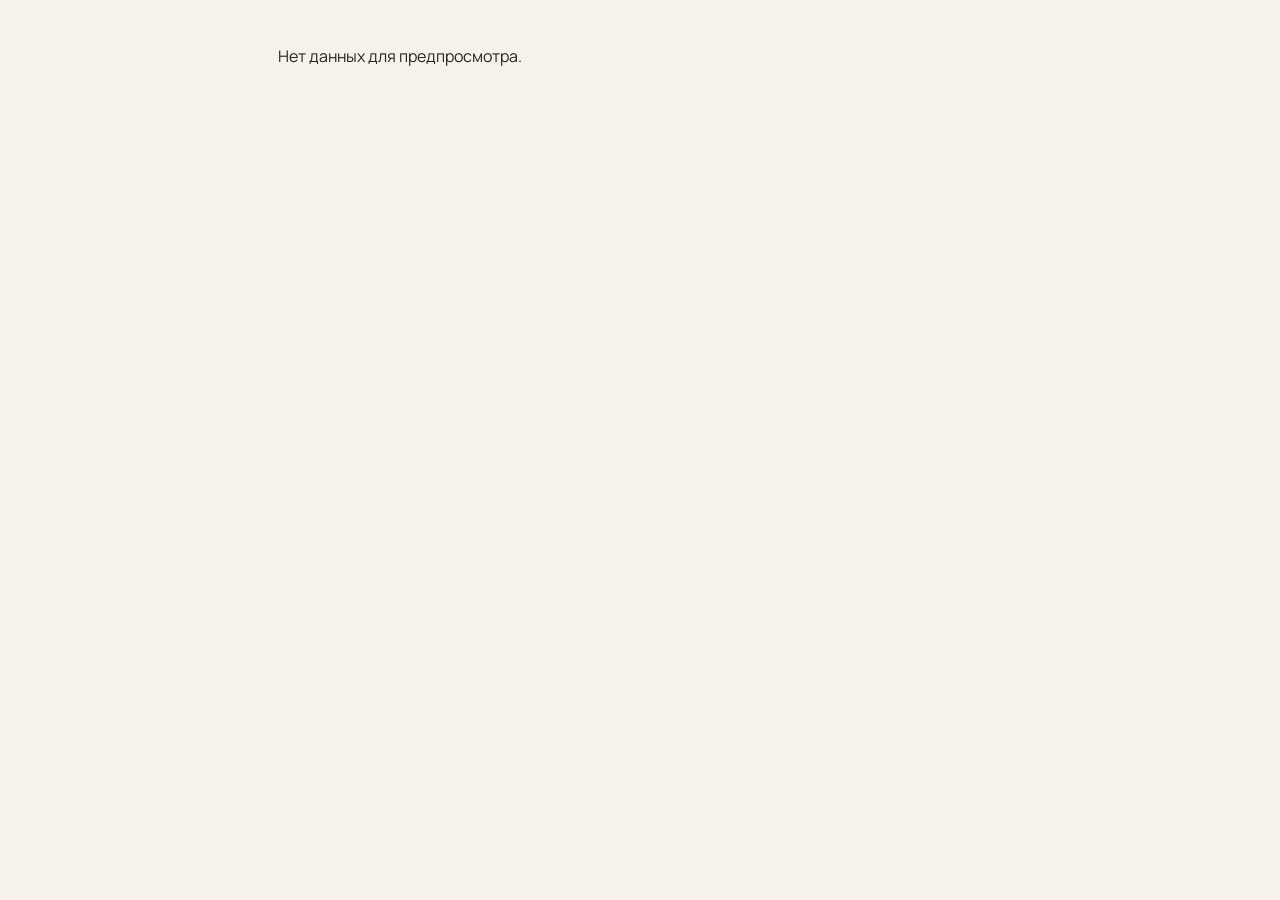
<file: preview.html>
<!doctype html>
<html lang="ru">
  <head>
    <meta charset="UTF-8" />
    <meta name="viewport" content="width=device-width, initial-scale=1" />
    <title>Предпросмотр — ЯКатолик</title>
    <link rel="preconnect" href="https://fonts.googleapis.com" />
    <link href="https://fonts.googleapis.com/css2?family=Cormorant+Garamond:wght@600&family=Manrope:wght@400;500;600&display=swap" rel="stylesheet" />
    <link rel="stylesheet" href="css/admin.css" />
    <style>
      body { background: #f6f2ea; }
      .preview-wrap { max-width: 760px; margin: 0 auto; padding: 28px 18px 64px; }
      .preview-kicker { font-size: 12px; letter-spacing: .08em; text-transform: uppercase; color: #897C70; font-weight: 800; }
      .preview-wrap h1 { font-family: 'Cormorant Garamond', Georgia, serif; font-size: clamp(32px, 6vw, 48px); line-height: 1.15; margin: 8px 0 16px; }
      .preview-meta { color: #897C70; font-size: 14px; margin-bottom: 22px; }
      .preview-cover { aspect-ratio: 16/9; border-radius: 18px; overflow: hidden; margin-bottom: 28px; background: #ddd; }
      .preview-cover img { width: 100%; height: 100%; object-fit: cover; display: block; }
      .preview-body { font-size: 18px; line-height: 1.75; }
      .preview-body h2 { font-family: 'Cormorant Garamond', Georgia, serif; font-size: 30px; }
      .preview-body img { max-width: 100%; border-radius: 12px; }
    </style>
  </head>
  <body>
    <div class="preview-wrap" id="view">
      <p class="preview-kicker">Предпросмотр</p>
      <p>Загрузка</p>
    </div>
    <script src="js/store.js"></script>
    <script>
      (function () {
        var id = new URLSearchParams(location.search).get('id');
        var mat = null;
        try { mat = JSON.parse(sessionStorage.getItem('yak_preview_post') || 'null'); } catch (e) {}
        if ((!mat || mat.id !== id) && window.AdminStore && id) mat = AdminStore.getMaterial(id);
        var view = document.getElementById('view');
        if (!mat) {
          view.innerHTML = '<p>Нет данных для предпросмотра.</p>';
          return;
        }
        document.title = (mat.title || 'Запись') + ' — предпросмотр';
        var rubs = (mat.rubrics || []).map(function (r) {
          return AdminStore.postRubricTitle ? AdminStore.postRubricTitle(r) : r;
        }).join(' · ');
        view.innerHTML =
          '<p class="preview-kicker">' + (AdminStore.postSectionTitle ? AdminStore.postSectionTitle(mat.section) : '') +
          (rubs ? ' · ' + rubs : '') + '</p>' +
          '<h1>' + (mat.title || 'Без названия') + '</h1>' +
          '<p class="preview-meta">' + (mat.authorName || mat.authorTag || '') +
          (mat.status === 'published' ? ' · опубликовано' : ' · черновик') + '</p>' +
          (mat.cover ? '<div class="preview-cover"><img src="' + mat.cover + '" alt="" /></div>' : '') +
          '<div class="preview-body rte-body">' + (mat.body || '') + '</div>';
      })();
    </script>
  </body>
</html>
</file>
<file: css/admin.css>
/* ЯКатолик — редакция. iOS-first: крупный тап, 16px поля, drawer, safe-area */
:root {
  color-scheme: light;
  --ff: 'Manrope', -apple-system, BlinkMacSystemFont, system-ui, sans-serif;
  --serif: 'Cormorant Garamond', Georgia, 'Times New Roman', serif;
  --ground: #ede9e2;
  --surface: #FBFAF7;
  --surface-2: #E8E3DA;
  --ink: #2B241E;
  --stone-700: #675C52;
  --stone-500: #897C70;
  --bronze: #A9784E;
  --bronze-dark: #85562F;
  --accent: #AC5633;
  --accent-soft: rgba(172, 86, 51, .12);
  --line: #DDD6CA;
  --line-strong: #CBC3B6;
  --ok: #3f6b4a;
  --ok-soft: rgba(63, 107, 74, .12);
  --warn: #9a6b2f;
  --warn-soft: rgba(154, 107, 47, .14);
  --rose: #A84F65;
  --rose-soft: rgba(168, 79, 101, .12);
  --info: #4778AC;
  --info-soft: rgba(71, 120, 172, .12);
  --shadow: 0 1px 2px rgba(68, 45, 27, .06), 0 10px 28px rgba(68, 45, 27, .08);
  --sidebar: 272px;
  --tap: 44px;
  --safe-t: env(safe-area-inset-top, 0px);
  --safe-b: env(safe-area-inset-bottom, 0px);
  --safe-l: env(safe-area-inset-left, 0px);
  --safe-r: env(safe-area-inset-right, 0px);
}

* { box-sizing: border-box; -webkit-tap-highlight-color: transparent; }
html { height: 100%; overflow-x: hidden; }
html, body { margin: 0; }
body {
  min-height: 100%;
  min-height: 100dvh;
  overflow-x: hidden;
  background: var(--ground);
  color: var(--ink);
  font-family: var(--ff);
  line-height: 1.5;
  -webkit-font-smoothing: antialiased;
  -moz-osx-font-smoothing: grayscale;
}
body.nav-open { overflow: hidden; }
a { color: var(--bronze-dark); }
button, input, select, textarea {
  font: inherit;
  font-size: 16px;
  max-width: 100%;
}

/* ----- Login ----- */
.login-page {
  min-height: 100dvh; display: grid; place-items: center;
  padding: max(24px, var(--safe-t)) max(20px, var(--safe-r)) max(24px, var(--safe-b)) max(20px, var(--safe-l));
  background:
    radial-gradient(1200px 500px at 10% -10%, rgba(172,86,51,.12), transparent 55%),
    var(--ground);
}
.login-card {
  width: min(420px, 100%);
  background: var(--surface);
  border: 1px solid var(--line);
  border-radius: 22px;
  padding: 28px 24px 22px;
  box-shadow: var(--shadow);
}
.login-brand { display: flex; align-items: center; gap: 12px; margin-bottom: 18px; }
.login-brand img { width: 40px; height: 40px; }
.login-brand strong { display: block; font-size: 18px; }
.login-brand span { color: var(--stone-500); font-size: 13px; }
.login-card h1 {
  margin: 0 0 8px; font-family: var(--serif); font-weight: 600; font-size: 32px;
}
.login-card .lead { margin: 0 0 20px; color: var(--stone-700); font-size: 15px; }
.field { display: grid; gap: 6px; margin-bottom: 12px; }
.field label { font-size: 12px; font-weight: 700; letter-spacing: .04em; text-transform: uppercase; color: var(--stone-500); }
.field input, .field select, .field textarea, .input, .select, .textarea {
  width: 100%; border: 1px solid var(--line-strong); border-radius: 14px;
  background: #fff; color: var(--ink); padding: 12px 14px;
  font-size: 16px; min-height: var(--tap);
  appearance: none; -webkit-appearance: none;
}
.field textarea, .textarea { min-height: 120px; resize: vertical; }
.field input:focus, .field select:focus, .field textarea:focus,
.input:focus, .select:focus, .textarea:focus {
  outline: none; border-color: var(--bronze); box-shadow: 0 0 0 4px var(--accent-soft);
}
.btn {
  display: inline-flex; align-items: center; justify-content: center; gap: 8px;
  min-height: var(--tap); padding: 0 16px; border-radius: 14px; border: 1px solid transparent;
  font-weight: 700; font-size: 15px; cursor: pointer; text-decoration: none; color: inherit;
  touch-action: manipulation;
}
.btn-primary { background: var(--accent); color: #fff; border-color: var(--accent); }
.btn-primary:active { transform: scale(.98); }
.btn-ghost { background: var(--surface); border-color: var(--line-strong); }
.btn-danger { background: var(--rose-soft); color: var(--rose); border-color: transparent; }
.btn-block { width: 100%; }
.btn:disabled { opacity: .55; pointer-events: none; }
.login-error {
  margin: 0 0 12px; padding: 10px 12px; border-radius: 12px;
  background: var(--rose-soft); color: var(--rose); font-size: 13px; font-weight: 600;
}
.login-hint {
  margin-top: 16px; padding: 12px; border-radius: 12px; background: var(--surface-2);
  font-size: 12px; color: var(--stone-700); line-height: 1.45;
}
.login-hint code { font-size: 11px; }

/* ----- App shell ----- */
.app-shell { display: grid; grid-template-columns: var(--sidebar) 1fr; min-height: 100dvh; }
.nav-scrim {
  display: none; position: fixed; inset: 0; z-index: 25;
  background: rgba(24, 18, 14, .36);
  backdrop-filter: blur(8px); -webkit-backdrop-filter: blur(8px);
}
.sidebar {
  position: sticky; top: 0; height: 100dvh; overflow: auto;
  background: var(--surface); border-right: 1px solid var(--line);
  padding: 16px 12px calc(16px + var(--safe-b));
  display: flex; flex-direction: column; gap: 12px;
  -webkit-overflow-scrolling: touch;
}
.side-brand { display: flex; align-items: center; gap: 10px; padding: 6px 10px 4px; }
.side-brand img { width: 34px; height: 34px; }
.side-brand strong { display: block; font-size: 15px; }
.side-brand small { color: var(--stone-500); font-size: 11px; }
.side-nav { display: grid; gap: 2px; }
.nav-group {
  margin: 12px 10px 4px; font-size: 11px; font-weight: 800;
  letter-spacing: .08em; text-transform: uppercase; color: var(--stone-500);
}
.nav-group:first-child { margin-top: 2px; }
.side-nav a {
  display: flex; align-items: center; gap: 10px;
  min-height: var(--tap); padding: 0 12px; border-radius: 14px;
  text-decoration: none; color: var(--stone-700);
  font-weight: 600; font-size: 15px;
}
.side-nav a:hover { background: var(--surface-2); color: var(--ink); }
.side-nav a.active { background: var(--accent-soft); color: var(--bronze-dark); }
.side-user {
  margin-top: auto; padding: 12px; border-radius: 16px; background: var(--surface-2);
  display: grid; gap: 8px;
}
.side-user .name { font-weight: 700; font-size: 14px; }
.side-user .role { font-size: 12px; color: var(--stone-500); }
.main {
  min-width: 0;
  padding: 20px 24px calc(40px + var(--safe-b));
}
.topbar {
  display: flex; flex-wrap: wrap; align-items: flex-start; justify-content: space-between;
  gap: 12px; margin-bottom: 16px;
}
.topbar h1 {
  margin: 0; font-family: var(--serif); font-weight: 600;
  font-size: clamp(28px, 3vw, 36px); letter-spacing: -.02em;
}
.topbar p { margin: 6px 0 0; color: var(--stone-700); font-size: 14px; max-width: 560px; }
.topbar-actions { display: flex; flex-wrap: wrap; gap: 8px; }

.panel {
  background: var(--surface); border: 1px solid var(--line); border-radius: 18px;
  box-shadow: var(--shadow); padding: 16px;
}
.panel + .panel { margin-top: 12px; }
.panel-head {
  display: flex; flex-wrap: wrap; align-items: center; justify-content: space-between;
  gap: 10px; margin-bottom: 12px;
}
.panel-head h2 { margin: 0; font-size: 16px; }
.grid-cards {
  display: grid; grid-template-columns: repeat(4, 1fr); gap: 12px; margin-bottom: 14px;
}
.stat-card {
  background: var(--surface); border: 1px solid var(--line); border-radius: 16px;
  padding: 14px 16px; box-shadow: var(--shadow);
}
.stat-card .label { font-size: 11px; font-weight: 800; letter-spacing: .08em; text-transform: uppercase; color: var(--stone-500); }
.stat-card .value { margin-top: 8px; font-family: var(--serif); font-size: 34px; font-weight: 600; line-height: 1; }
.stat-card .hint { margin-top: 6px; font-size: 12px; color: var(--stone-500); }

.desk-grid {
  display: grid;
  grid-template-columns: repeat(auto-fill, minmax(220px, 1fr));
  gap: 12px;
  margin-bottom: 18px;
}
.desk-card {
  display: grid;
  gap: 6px;
  min-height: 118px;
  padding: 16px;
  background: var(--surface);
  border: 1px solid var(--line);
  border-radius: 18px;
  box-shadow: var(--shadow);
  text-decoration: none;
  color: inherit;
}
.desk-card:active { transform: scale(.98); }
.desk-card strong {
  font-family: var(--serif);
  font-size: 24px;
  font-weight: 600;
}
.desk-where {
  font-size: 12px;
  font-weight: 700;
  color: var(--bronze-dark);
}
.desk-card span { font-size: 13px; color: var(--stone-700); line-height: 1.4; }
.desk-form { max-width: 720px; }

.god-band { margin: 0 0 28px; }
.god-band-head {
  display: flex; align-items: baseline; justify-content: space-between; gap: 10px 16px;
  margin: 0 0 12px; flex-wrap: wrap;
}
.god-band-head h2 {
  margin: 0; font-family: var(--serif); font-size: clamp(22px, 5vw, 28px); font-weight: 600;
}
.god-band-head em {
  font-style: normal; font-family: var(--ff); font-size: 14px; color: var(--stone-500); font-weight: 700;
}
.god-band-head a { font-weight: 700; font-size: 14px; text-decoration: none; }
.archive-bar { margin-bottom: 14px; display: grid; gap: 10px; }
.archive-bar-row { display: flex; flex-wrap: wrap; align-items: center; justify-content: space-between; gap: 8px; }
.archive-status { color: var(--stone-500); font-size: 13px; }
.archive-bar-actions { display: flex; flex-wrap: wrap; gap: 8px; }

.god-rail, .god-grid {
  display: grid;
  grid-template-columns: repeat(auto-fill, minmax(180px, 1fr));
  gap: 12px;
}
.god-card {
  display: grid;
  grid-template-rows: 120px auto;
  background: var(--surface);
  border: 1px solid var(--line);
  border-radius: 16px;
  overflow: hidden;
  text-decoration: none;
  color: inherit;
  box-shadow: var(--shadow);
  min-height: 188px;
}
.god-card { position: relative; }
.god-card:active { transform: scale(.98); }
.god-card.is-off .god-thumb, .god-card.is-off .god-copy { opacity: .55; }
.god-thumb {
  display: block; position: relative; overflow: hidden; background: #d8cfc3 center/cover no-repeat;
}
.god-thumb img {
  position: absolute; inset: 0; width: 100%; height: 100%; object-fit: cover;
  opacity: 0; transition: opacity .28s ease;
}
.god-thumb img.is-in { opacity: 1; }
.god-thumb.is-empty { background: linear-gradient(160deg, #cfc6b8, #8f8578); }
.god-chip { position: absolute; top: 8px; left: 8px; z-index: 1; box-shadow: 0 1px 4px rgba(0, 0, 0, .12); }
@media (prefers-reduced-motion: reduce) {
  .god-thumb img { transition: none; }
  .yak-skel-card .god-thumb, .yak-spin { animation-duration: 2.4s; }
}
.god-copy { display: grid; gap: 4px; padding: 10px 12px 12px; min-width: 0; }
.god-copy strong {
  font-size: 14px; line-height: 1.3;
  overflow-wrap: anywhere; word-break: break-word;
  display: -webkit-box; -webkit-line-clamp: 3; -webkit-box-orient: vertical; overflow: hidden;
}
.god-copy small { color: var(--stone-500); font-size: 12px; line-height: 1.35; display: -webkit-box; -webkit-line-clamp: 2; -webkit-box-orient: vertical; overflow: hidden; }
.god-miss { margin: 0; padding: 16px; color: var(--stone-500); background: var(--surface); border: 1px dashed var(--line); border-radius: 14px; }
.god-edit { display: grid; grid-template-columns: minmax(160px, 280px) 1fr; gap: 16px; align-items: start; }
.god-preview {
  min-height: 200px; border-radius: 16px; background: #d8cfc3 center/cover; border: 1px solid var(--line);
}
@media (max-width: 720px) {
  .god-edit { grid-template-columns: 1fr; }
  .god-rail, .god-grid { grid-template-columns: repeat(2, 1fr); }
}
.dev-box {
  margin-top: 8px;
  padding: 12px 14px;
  border-radius: 14px;
  background: var(--surface-2);
  border: 1px solid var(--line);
}
.dev-box summary {
  cursor: pointer;
  font-weight: 700;
  font-size: 14px;
  min-height: var(--tap);
  display: flex;
  align-items: center;
}

.list-stack { display: grid; gap: 8px; }
.list-item {
  display: grid; grid-template-columns: 1fr auto; gap: 10px; align-items: center;
  min-height: var(--tap); padding: 12px 14px; border-radius: 14px;
  background: var(--surface-2); text-decoration: none; color: inherit;
}
.list-item strong { display: block; font-size: 14px; }
.list-item small { color: var(--stone-500); font-size: 12px; }

.badge {
  display: inline-flex; align-items: center; min-height: 24px; padding: 0 9px;
  border-radius: 999px; font-size: 11px; font-weight: 800; letter-spacing: .02em;
  background: var(--surface-2); color: var(--stone-700);
}
.badge.ok { background: var(--ok-soft); color: var(--ok); }
.badge.warn { background: var(--warn-soft); color: var(--warn); }
.badge.rose { background: var(--rose-soft); color: var(--rose); }
.badge.info { background: var(--info-soft); color: var(--info); }
.badge.muted { background: var(--surface-2); color: var(--stone-500); }

.filters {
  display: grid; grid-template-columns: 1.4fr repeat(4, 1fr); gap: 8px; margin-bottom: 12px;
}
.table-wrap {
  overflow: auto; border-radius: 14px; border: 1px solid var(--line);
  -webkit-overflow-scrolling: touch;
}
table.data {
  width: 100%; border-collapse: collapse; min-width: 820px; background: #fff;
}
table.data th, table.data td {
  padding: 12px; border-bottom: 1px solid var(--line); text-align: left; vertical-align: middle;
  font-size: 13px;
}
table.data th {
  font-size: 11px; letter-spacing: .06em; text-transform: uppercase; color: var(--stone-500);
  background: var(--surface-2); position: sticky; top: 0;
}
table.data tr:hover td { background: rgba(237, 233, 226, .45); }
table.data .title-link { font-weight: 700; color: var(--ink); text-decoration: none; }
table.data .title-link:hover { color: var(--accent); }
.row-actions { display: flex; flex-wrap: wrap; gap: 6px; }
.icon-btn {
  width: var(--tap); height: var(--tap); border-radius: 12px; border: 1px solid var(--line);
  background: var(--surface); cursor: pointer; display: grid; place-items: center;
  color: var(--stone-700); font-size: 14px; text-decoration: none;
}
.icon-btn:hover { border-color: var(--bronze); color: var(--bronze-dark); }

.editor-layout {
  display: grid; grid-template-columns: minmax(0, 1fr) 300px; gap: 14px; align-items: start;
}
.editor-main, .editor-side { display: grid; gap: 12px; }
.editor-title {
  width: 100%; border: 0; background: transparent; font-family: var(--serif);
  font-size: clamp(28px, 3vw, 40px); font-weight: 600; padding: 0; color: var(--ink);
}
.editor-title:focus { outline: none; }
.autosave {
  font-size: 12px; color: var(--stone-500); display: flex; align-items: center; gap: 8px;
}
.autosave.ok { color: var(--ok); }
.server-pill {
  display: inline-flex; align-items: center; gap: 6px; min-height: 28px; padding: 0 10px;
  border-radius: 999px; background: var(--surface-2); font-size: 11px; font-weight: 700;
}
.server-pill.on { background: var(--ok-soft); color: var(--ok); }
.server-pill.off { background: var(--rose-soft); color: var(--rose); }

.photo-grid {
  display: grid; grid-template-columns: repeat(auto-fill, minmax(160px, 1fr)); gap: 12px;
}
.photo-card {
  border: 1px solid var(--line); border-radius: 16px; overflow: hidden; background: var(--surface);
}
.photo-card .ph {
  height: 120px; background: #d8cfc3 center/cover;
}
.photo-card .in { padding: 12px; display: grid; gap: 6px; }
.photo-card strong { font-size: 13px; }
.photo-card .tags { font-size: 11px; color: var(--stone-500); }

.tabs { display: flex; gap: 8px; flex-wrap: wrap; margin: 0 0 12px; }
.tabs .tab {
  font-family: var(--ff); font-weight: 700; font-size: 14px; color: var(--stone-700);
  background: var(--surface); border: 1px solid var(--line); border-radius: 999px;
  min-height: 36px; padding: 0 14px; cursor: pointer;
}
.tabs .tab.active { background: var(--accent); border-color: var(--accent); color: #fff; }
.hint-note {
  margin: 0 0 14px; font-size: 13px; line-height: 1.45; color: var(--stone-700);
  padding: 10px 12px; border-radius: 12px; background: var(--surface-2); border: 1px solid var(--line);
}
.form-grid { display: grid; gap: 12px; padding: 16px; }
.form-grid label { display: grid; gap: 6px; font-size: 12px; font-weight: 700; color: var(--stone-700); }
.filters-2 { grid-template-columns: 1fr 220px; }
.cycle-list { display: grid; gap: 8px; }
.cycle-row { display: grid; grid-template-columns: 1fr 90px auto; gap: 8px; align-items: center; }
.title-link { color: inherit; text-decoration: none; font-weight: 700; }
.title-link:hover { color: var(--bronze-dark); }

.empty {
  padding: 28px; text-align: center; color: var(--stone-500); font-size: 14px;
}
.toast {
  position: fixed; left: 50%; bottom: calc(16px + var(--safe-b)); z-index: 50;
  transform: translate(-50%, 8px);
  max-width: min(92vw, 420px);
  background: var(--ink); color: #fff; padding: 12px 16px; border-radius: 16px;
  font-size: 14px; font-weight: 600; box-shadow: var(--shadow); opacity: 0;
  transition: .2s; pointer-events: none;
}
.toast.show { opacity: 1; transform: translate(-50%, 0); }
.toast.err { background: #7a2f3d; }

.mobile-bar { display: none; }
.menu-btn {
  min-width: var(--tap); min-height: var(--tap); padding: 0 14px;
  border-radius: 14px; border: 1px solid var(--line-strong);
  background: var(--surface); font-weight: 700; font-size: 15px;
}

@media (max-width: 1100px) {
  .grid-cards { grid-template-columns: repeat(2, 1fr); }
  .filters { grid-template-columns: 1fr 1fr; }
  .editor-layout { grid-template-columns: 1fr; }
}
@media (max-width: 880px) {
  .app-shell { grid-template-columns: 1fr; }
  .nav-scrim { display: block; opacity: 0; pointer-events: none; transition: opacity .2s; }
  body.nav-open .nav-scrim { opacity: 1; pointer-events: auto; }
  .sidebar {
    position: fixed; top: 0; bottom: 0; left: 0;
    width: min(86vw, 320px); z-index: 30; height: auto;
    padding-top: calc(14px + var(--safe-t));
    transform: translateX(-105%); transition: transform .28s cubic-bezier(.2,.8,.2,1);
    box-shadow: none; border-right: 0;
  }
  body.nav-open .sidebar { transform: none; box-shadow: var(--shadow); }
  .mobile-bar {
    display: flex; align-items: center; justify-content: space-between; gap: 10px;
    position: sticky; top: 0; z-index: 20;
    margin: 0 -16px 14px; padding: calc(8px + var(--safe-t)) 16px 10px;
    background: color-mix(in srgb, var(--ground) 86%, transparent);
    backdrop-filter: blur(16px) saturate(1.3);
    -webkit-backdrop-filter: blur(16px) saturate(1.3);
    border-bottom: 1px solid var(--line);
  }
  .main { padding: 0 16px calc(28px + var(--safe-b)); }
  .topbar { margin-bottom: 14px; }
  .topbar h1 {
    font-size: clamp(22px, 6.4vw, 28px);
    overflow-wrap: anywhere;
    word-break: break-word;
  }
  .topbar-actions { width: 100%; }
  .topbar-actions .btn {
    flex: 1 1 auto;
    min-width: 0;
    padding: 0 12px;
    font-size: 14px;
    white-space: nowrap;
  }
  .topbar-actions .btn-back {
    flex: 0 0 auto;
  }
  .sidebar { padding-left: calc(12px + var(--safe-l)); }
  .grid-cards { grid-template-columns: 1fr 1fr; }
  .filters-2 { grid-template-columns: 1fr; }
  .cycle-row { grid-template-columns: 1fr; }
  table.data { min-width: 0; }
  table.data thead { display: none; }
  .table-wrap { border: 0; overflow: visible; background: transparent; }
  table.data, table.data tbody { display: block; width: 100%; background: transparent; }
  table.data tr {
    display: grid; gap: 4px; margin-bottom: 10px; padding: 14px;
    border-radius: 16px; background: #fff; border: 1px solid var(--line);
  }
  table.data td {
    border: 0; padding: 2px 0; font-size: 14px;
  }
  table.data td:first-child { font-weight: 700; }
  table.data .row-actions { margin-top: 8px; }
  .icon-btn { width: 40px; height: 40px; }
}
@media (max-width: 520px) {
  .grid-cards { grid-template-columns: 1fr; }
  .filters { grid-template-columns: 1fr; }
  .photo-grid { grid-template-columns: 1fr 1fr; }
  .god-rail, .god-grid { grid-template-columns: 1fr; gap: 10px; }
  .god-card {
    min-height: 0;
    grid-template-columns: 96px minmax(0, 1fr);
    grid-template-rows: auto;
    border-radius: 14px;
  }
  .god-thumb { min-height: 96px; }
  .god-copy { padding: 10px 12px; align-content: center; }
  .god-copy strong { font-size: 15px; -webkit-line-clamp: 3; }
  .form-grid { padding: 12px; }
  .desk-form { max-width: none; }
}

.posts-toolbar {
  display: flex; gap: 10px; align-items: center; margin-bottom: 14px;
}
.posts-toolbar .input { flex: 1; min-width: 0; }
.posts-toolbar .btn { flex: 0 0 auto; white-space: nowrap; }

.post-editor { display: grid; gap: 12px; }
.post-editor-bar {
  display: flex; align-items: center; justify-content: space-between; gap: 10px;
}
.post-editor-bar-actions { display: flex; flex-wrap: wrap; gap: 8px; justify-content: flex-end; }
.pub-layout { display: grid; grid-template-columns: minmax(0, 1fr) minmax(300px, 400px); gap: 18px; align-items: start; }
.pub-rubrics { margin: 0 0 14px; display: grid; gap: 12px; }
.pub-rubrics .rubric-group strong { display: block; font-size: 12px; margin: 0 0 6px; color: var(--stone-700); }
.pub-rubrics .hint-note { margin: 6px 0 0; font-size: 12px; color: var(--stone-500); }
.pub-meta { display: grid; grid-template-columns: 140px minmax(0, 1fr); gap: 12px; margin: 0 0 14px; align-items: start; }
.pub-cover { display: grid; gap: 6px; }
.pub-cover .cover-frame { aspect-ratio: 16 / 9; border-radius: 12px; }
.pub-meta-col { display: grid; gap: 8px; align-content: start; }
@media (max-width: 1100px) {
  .pub-layout { grid-template-columns: 1fr; }
}
.slug-quiet {
  display: flex; align-items: center; gap: 10px; margin: 2px 0 14px;
  font-size: 12px; color: var(--stone-500); font-weight: 700;
}
.slug-path {
  display: flex; align-items: center; flex: 1; min-width: 0;
  font-weight: 600; color: var(--stone-500);
}
.slug-path input {
  border: 0; background: transparent; font: inherit; color: var(--ink);
  padding: 2px 4px; min-width: 0; width: 100%; outline: none;
}
.slug-path input:focus { background: var(--surface-2); border-radius: 6px; }
.excerpt-input { margin: 0 0 14px; resize: vertical; min-height: 72px; }
.lead-rte { margin: 0 0 14px; }
.lead-rte .rte-body {
  min-height: 88px; padding: 12px 14px 16px; font-size: 16px; line-height: 1.55;
}
.lead-rte .rte-bar { position: static; }
.lead-rte a { color: #2a5bd7; text-decoration: underline; }
.rubric-pills { display: flex; flex-wrap: wrap; gap: 6px; }
.rubric-pill { cursor: pointer; margin: 0; }
.rubric-pill input { position: absolute; opacity: 0; pointer-events: none; }
.rubric-pill span {
  display: block; padding: 7px 12px; border-radius: 999px;
  border: 1px solid var(--line); background: var(--surface);
  font-size: 13px; font-weight: 700; color: var(--stone-700);
}
.rubric-pill input:checked + span {
  border-color: var(--accent); background: var(--accent-soft); color: var(--accent);
}
.author-search { position: relative; }
.author-suggest {
  position: absolute; left: 0; right: 0; top: calc(100% + 4px); z-index: 5;
  max-height: 240px; overflow: auto; padding: 6px;
  background: var(--surface); border: 1px solid var(--line); border-radius: 14px;
  box-shadow: var(--shadow);
}
.author-suggest-item {
  display: flex; align-items: center; gap: 10px; width: 100%;
  padding: 8px 10px; border: 0; border-radius: 10px;
  background: transparent; text-align: left; cursor: pointer; font: inherit;
}
.author-suggest-item:hover { background: var(--surface-2); }
.author-chip-name { flex: 1; min-width: 0; }
.author-chip-x {
  border: 0; background: transparent; color: var(--stone-500);
  font: 700 12px var(--ff); cursor: pointer; padding: 4px 6px;
}
.side-date { display: grid; gap: 6px; margin-top: 8px; font-size: 12px; font-weight: 700; color: var(--stone-500); }
.post-layout {
  display: grid; grid-template-columns: minmax(0, 1fr) 320px; gap: 16px; align-items: start;
}
.post-main.panel { padding: 22px 24px 28px; }
.post-side { display: grid; gap: 12px; position: sticky; top: 12px; }
.post-card { padding: 14px 16px; display: grid; gap: 10px; }
.post-card h3 {
  margin: 0; font-size: 13px; letter-spacing: .04em; text-transform: uppercase;
  color: var(--stone-500); font-weight: 800;
}
.post-card h3 em { font-style: normal; font-weight: 600; color: var(--rose); margin-left: 6px; text-transform: none; letter-spacing: 0; }
.post-side-actions { display: flex; gap: 8px; flex-wrap: wrap; }
.slug-row { display: grid; grid-template-columns: auto auto 1fr; gap: 8px; align-items: center; }
.slug-row label { margin: 0; font-size: 12px; font-weight: 700; color: var(--stone-500); }
.slug-prefix { color: var(--stone-500); font-weight: 700; }
.cover-frame {
  aspect-ratio: 16 / 9; border-radius: 14px; overflow: hidden;
  background: var(--surface-2); border: 1px dashed var(--line-strong);
  display: grid; place-items: center; color: var(--stone-500); font-size: 13px;
}
.cover-frame img { width: 100%; height: 100%; object-fit: cover; display: block; }
.cover-frame.is-empty { }
.rubric-groups { display: grid; gap: 12px; }
.rubric-group { display: grid; gap: 6px; }
.rubric-group strong { font-size: 12px; }
.check-row {
  display: flex; align-items: center; gap: 8px; font-size: 14px; font-weight: 600;
  color: var(--ink);
}
.check-row input { width: 16px; height: 16px; accent-color: var(--accent); }
.author-chip-wrap { margin-top: 8px; display: flex; flex-direction: column; gap: 8px; }
.author-chip { width: auto; }
.author-chip, .preview-author {
  display: flex; align-items: center; gap: 10px; padding: 8px 10px;
  border: 1px solid var(--line); border-radius: 16px; background: var(--surface-2);
  text-decoration: none; color: inherit; width: 100%;
}
.preview-author { width: fit-content; margin: 0 0 10px; }
.author-chip strong, .preview-author span:last-child { font-size: 14px; }
.author-chip small { display: block; color: var(--stone-500); font-size: 12px; }
.author-chip-ava {
  width: 36px; height: 36px; border-radius: 50%; background: #d9d0c4 center/cover no-repeat; flex: 0 0 auto;
}
.author-chip-ava.is-empty {
  display: grid; place-items: center; font-weight: 700; color: #6b5e52; background: #efe8dc;
}
.seo-count { font-size: 11px; color: var(--stone-500); }
.input.is-auto, .textarea.is-auto { background: var(--surface-2); }
.post-publish { display: grid; gap: 8px; }
.post-publish .btn { width: 100%; justify-content: center; }

.rte { border: 1px solid var(--line); border-radius: 16px; overflow: hidden; background: #fff; }
.rte-bar {
  display: flex; flex-wrap: wrap; gap: 4px; padding: 8px;
  border-bottom: 1px solid var(--line); background: var(--surface);
  position: sticky; top: 0; z-index: 2;
}
.rte-bar button {
  min-height: 36px; padding: 0 10px; border: 0; border-radius: 10px;
  background: transparent; font: 700 13px var(--ff); color: var(--stone-700); cursor: pointer;
}
.rte-bar button:hover { background: var(--surface-2); color: var(--ink); }
.rte-sep { width: 1px; background: var(--line); margin: 4px 6px; }
.rte-body {
  min-height: 420px; padding: 18px 20px 40px; outline: none;
  font-size: 17px; line-height: 1.7;
}
.rte-body:empty:before, .rte-body p:only-child:empty:before {
  content: attr(data-placeholder); color: var(--stone-500);
}
.rte-body u { text-decoration: underline; }
.rte-body h2 { font-family: var(--serif); font-size: 28px; margin: 1.2em 0 .4em; }
.rte-body h3 { font-family: var(--serif); font-size: 22px; margin: 1.1em 0 .35em; }
.rte-body blockquote {
  margin: 1em 0; padding: 4px 0 4px 16px; border-left: 3px solid var(--bronze);
  color: var(--stone-700); font-family: var(--serif); font-size: 22px;
}
.rte-figure, .rte-gallery { margin: 1.2em 0; }
.rte-figure img, .rte-gallery img {
  width: 100%; border-radius: 12px; display: block; object-fit: cover;
}
.rte-figure figcaption, .rte-caption {
  margin: 8px 2px 0; min-height: 1.4em; outline: none;
  font-size: 13px; line-height: 1.45; color: var(--stone-500);
}
.rte-caption:empty:before {
  content: attr(data-placeholder); color: var(--stone-400); font-style: italic;
}
.cycle-art-list { display: grid; gap: 8px; margin-top: 12px; }
.cycle-art-row {
  display: grid; grid-template-columns: 72px 1fr auto; gap: 10px;
  align-items: center; padding: 8px 10px; border: 1px solid var(--line); border-radius: 12px;
}
.cycle-art-row small { display: block; color: var(--stone-500); font-size: 12px; }
.lib-dl-edit { margin-top: 18px; }
.lib-dl-edit h3 { margin: 0 0 10px; font-size: 15px; }
.lib-dl-edit .cycle-art-row { grid-template-columns: 1fr auto; }
.guide-live figcaption {
  margin: 6px 0 0; font-size: 12.5px; color: var(--stone-500);
}
.rte-gallery { display: grid; grid-template-columns: repeat(auto-fill, minmax(160px, 1fr)); gap: 8px; }
.rte-embed { margin: 1.2em 0; }
.rte-embed-inner { position: relative; aspect-ratio: 16 / 9; background: #111; border-radius: 12px; overflow: hidden; }
.rte-embed-inner iframe, .rte-embed-inner video { position: absolute; inset: 0; width: 100%; height: 100%; border: 0; }
.rte-related {
  display: grid; gap: 4px; margin: 1.2em 0; padding: 14px 16px;
  border: 1px solid var(--line); border-radius: 14px; background: var(--surface-2);
}
.rte-related strong { font-size: 16px; }
.rte-related small, .rte-related em { font-size: 13px; color: var(--stone-500); font-style: normal; }

.gal-overlay {
  position: fixed; inset: 0; z-index: 80; background: rgba(43, 36, 30, .45);
  display: grid; place-items: center; padding: 20px;
}
.gal-modal {
  width: min(920px, 100%); max-height: 86vh; overflow: auto;
  background: var(--surface); border-radius: 20px; box-shadow: var(--shadow);
}
.gal-modal header, .gal-modal footer {
  display: flex; justify-content: space-between; align-items: center; padding: 14px 16px;
}
.gal-grid {
  display: grid; grid-template-columns: repeat(auto-fill, minmax(140px, 1fr)); gap: 8px;
  padding: 0 16px 16px;
}
.gal-item {
  padding: 0; border: 2px solid transparent; border-radius: 12px; overflow: hidden;
  background: var(--surface-2); cursor: pointer; aspect-ratio: 1;
}
.gal-item img { width: 100%; height: 100%; object-fit: cover; display: block; }
.gal-item.is-on { border-color: var(--accent); }

@media (max-width: 1100px) {
  .post-layout { grid-template-columns: 1fr; }
  .post-side { position: static; }
}
@media (max-width: 880px) {
  .posts-toolbar { flex-wrap: wrap; }
  .posts-toolbar .btn { flex: 1 1 auto; }
  .post-editor-bar {
    flex-direction: column;
    align-items: stretch;
    gap: 10px;
  }
  .post-editor-bar > .btn,
  .post-editor-bar > a.btn {
    align-self: flex-start;
    width: auto;
    flex: 0 0 auto;
    white-space: nowrap;
    min-width: 0;
  }
  .post-editor-bar-actions {
    width: 100%;
    justify-content: flex-start;
  }
  .post-editor-bar-actions .btn {
    flex: 1 1 calc(50% - 8px);
    min-width: 0;
    padding: 0 10px;
    font-size: 13px;
    white-space: nowrap;
  }
  .editor-title {
    font-size: clamp(22px, 7vw, 32px);
    overflow-wrap: anywhere;
    word-break: break-word;
  }
}

/* День Церкви — редактор с предпросмотром */
.day-editor { display: grid; grid-template-columns: minmax(0, 1fr) minmax(300px, 380px); gap: 18px; align-items: start; }
.day-preview-sticky { position: sticky; top: 16px; }
.day-preview-label { font-size: 12px; text-transform: uppercase; letter-spacing: .08em; color: var(--stone-500); margin: 0 0 8px; }
.day-preview {
  border: 1px solid var(--line); border-radius: 18px; padding: 20px; background: var(--surface);
  box-shadow: var(--shadow);
}
.day-preview .dp-date { font-size: 13px; color: var(--stone-500); margin: 0 0 10px; }
.day-preview .dp-title { font-family: 'Cormorant Garamond', serif; font-size: 26px; line-height: 1.15; margin: 10px 0 6px; }
.day-preview .dp-empty { color: var(--stone-400); font-style: italic; }
.day-preview .dp-color { font-size: 13px; color: var(--stone-500); margin: 0 0 6px; }
.day-preview .dp-block { border-top: 1px solid var(--line); padding-top: 12px; margin-top: 12px; }
.day-preview .dp-block h4 { font-size: 12px; text-transform: uppercase; letter-spacing: .06em; color: var(--stone-500); margin: 0 0 4px; }
.day-preview .dp-block p { margin: 0; font-size: 15px; line-height: 1.5; }
.day-preview .dp-quote { font-style: italic; color: var(--stone-600); }
.cal-rank {
  display: inline-block; font-size: 12px; padding: 3px 10px; border-radius: 999px;
  background: var(--surface-2); color: var(--stone-600); text-transform: lowercase;
}
.cal-rank-solemn { background: #f6e5c8; color: #8a5a12; }
.cal-rank-feast { background: #f3d9d4; color: #a33b2a; }
.cal-rank-sun { background: #dfeadd; color: #3c6b3f; }
.cal-rank-feria { background: var(--surface-2); color: var(--stone-600); }

@media (max-width: 1100px) {
  .day-editor { grid-template-columns: 1fr; }
  .day-preview-sticky { position: static; }
}

.guides-list { padding: 16px; }
.guide-group { margin: 0 0 22px; }
.guide-group h2 { font-size: 13px; letter-spacing: .08em; text-transform: uppercase; color: var(--stone-500); margin: 0 0 8px; }
.guide-rows { display: grid; gap: 6px; }
.guide-row {
  display: flex; align-items: center; justify-content: space-between; gap: 12px;
  padding: 12px 14px; border: 1px solid var(--line); border-radius: 14px;
  background: var(--surface-2); text-decoration: none; color: inherit;
}
.guide-row:hover { border-color: var(--accent); }
.guide-row-copy { display: grid; gap: 2px; min-width: 0; }
.guide-row-copy strong { font-size: 16px; }
.guide-row-copy small { color: var(--stone-500); overflow: hidden; text-overflow: ellipsis; white-space: nowrap; }
.guide-live .guide-body { font-size: 15px; line-height: 1.55; }
.guide-live .guide-lead { font-size: 16px; margin: 0 0 12px; line-height: 1.5; }
.guide-live .guide-lead a { color: #2a5bd7; text-decoration: underline; }
.guide-live .guide-lead p { margin: 0 0 .4em; }
.guide-live .guide-lead p:last-child { margin: 0; }
.guide-live h2 { font-family: 'Cormorant Garamond', serif; font-size: 20px; margin: 18px 0 8px; }
.guide-live .guide-quote { margin: 0 0 12px; padding-left: 12px; border-left: 3px solid #b08a4a; }
.guide-live .guide-note { padding-left: 12px; border-left: 3px solid #b08a4a; }
.guide-live img { max-width: 100%; border-radius: 10px; }
.prayer-edit { border: 1px solid var(--line); border-radius: 14px; padding: 12px; margin: 0 0 10px; display: grid; gap: 8px; }
.prayer-edit-head { display: flex; justify-content: space-between; align-items: center; }

.build-stamp {
  margin: 8px 0 0;
  font-size: 11px;
  letter-spacing: .06em;
  color: var(--stone-500);
  opacity: .7;
}

.btn-back {
  flex: 0 0 auto;
  white-space: nowrap;
  min-width: 0;
}

.net-banner {
  display: flex;
  flex-wrap: wrap;
  align-items: center;
  justify-content: space-between;
  gap: 10px 14px;
  margin: 0 0 14px;
  padding: 12px 14px;
  border-radius: 16px;
  background: var(--warn-soft);
  border: 1px solid rgba(154, 107, 47, .28);
  color: var(--ink);
}
.net-banner[hidden] { display: none; }
.net-banner p { margin: 0; font-size: 14px; font-weight: 600; line-height: 1.45; flex: 1 1 220px; white-space: normal; word-break: normal; overflow-wrap: anywhere; }
.net-banner .btn { flex: 0 0 auto; }

.yak-loading {
  display: flex;
  align-items: center;
  justify-content: center;
  gap: 12px;
  padding: 22px 16px;
  color: var(--stone-700);
  font-size: 14px;
  font-weight: 600;
}
.yak-loading--page {
  min-height: 40vh;
  flex-direction: column;
}
.yak-spin {
  width: 22px;
  height: 22px;
  border-radius: 50%;
  border: 2.5px solid var(--line-strong);
  border-top-color: var(--accent);
  animation: yak-spin .7s linear infinite;
  flex: 0 0 auto;
}
.yak-spin--sm { width: 14px; height: 14px; border-width: 2px; }
@keyframes yak-spin { to { transform: rotate(360deg); } }

.yak-skel-card { pointer-events: none; }
.yak-skel-card .god-thumb {
  background: linear-gradient(90deg, #ddd6ca 25%, #efe8dc 50%, #ddd6ca 75%);
  background-size: 200% 100%;
  animation: yak-shimmer 1.2s ease infinite;
}
.yak-skel-card .god-copy strong,
.yak-skel-card .god-copy small {
  display: block;
  height: 12px;
  border-radius: 6px;
  background: var(--surface-2);
  -webkit-line-clamp: unset;
}
.yak-skel-card .god-copy small { width: 62%; height: 10px; }
@keyframes yak-shimmer {
  0% { background-position: 100% 0; }
  100% { background-position: -100% 0; }
}

.attach-row {
  display: flex; align-items: center; gap: 10px; flex-wrap: wrap;
}
.attach-name {
  font-size: 13px; color: var(--stone-700); overflow-wrap: anywhere;
}
.attach-bar {
  height: 4px; border-radius: 99px; background: var(--surface-2); overflow: hidden;
}
.attach-bar i {
  display: block; height: 100%; width: 0; background: var(--ink);
}

.archive-status { display: inline-flex; align-items: center; gap: 8px; }
.list-item strong, table.data .title-link {
  overflow-wrap: anywhere;
  word-break: break-word;
}

/* Главная: слот с превью обложки, которая уйдёт на сайт */
.home-slot-row { display: grid; grid-template-columns: 104px minmax(0, 1fr); gap: 12px; align-items: start; }
.home-slot-pic {
  display: block; width: 104px; aspect-ratio: 4 / 3; border-radius: 10px;
  background: var(--surface-2) center / cover no-repeat; border: 1px solid var(--line);
}
.home-slot-pic.is-empty { background-image: none; }
.home-slot-inputs { display: grid; gap: 6px; min-width: 0; }
.home-slot-note { color: var(--stone-500); font-size: 12px; line-height: 1.35; }

/* Вход по ключу */
body.key-login-on .app-shell,
body.key-login-on .toast { display: none; }
.key-login {
  min-height: 100vh;
  display: flex;
  align-items: center;
  justify-content: center;
  padding: 24px;
  background: var(--ground);
}
.key-login-card {
  width: 100%;
  max-width: 380px;
  background: var(--surface);
  border: 1px solid var(--line);
  border-radius: 18px;
  box-shadow: var(--shadow);
  padding: 32px 28px;
  text-align: center;
}
.key-login-card h1 { font-family: var(--serif); font-size: 30px; margin: 10px 0 4px; color: var(--ink); }
.key-login-note { color: var(--stone-700); margin: 0 0 18px; font-size: 15px; }
.key-login-card form { display: grid; gap: 12px; }
.key-login-card .input { font-size: 16px; text-align: center; letter-spacing: .04em; }
.key-login-err { color: var(--rose); min-height: 20px; margin: 0; font-size: 14px; }

/* Заявки Католик.LIVE */
.live-requests { display: grid; gap: 14px; }
.live-req { padding: 16px; }
.live-req-head { display: flex; justify-content: space-between; align-items: flex-start; gap: 12px; margin-bottom: 10px; }
.live-req-video { width: 100%; max-height: 420px; background: #000; border-radius: 12px; margin-bottom: 10px; }
.live-req-text { white-space: pre-wrap; margin: 0 0 8px; line-height: 1.5; }
</file>
